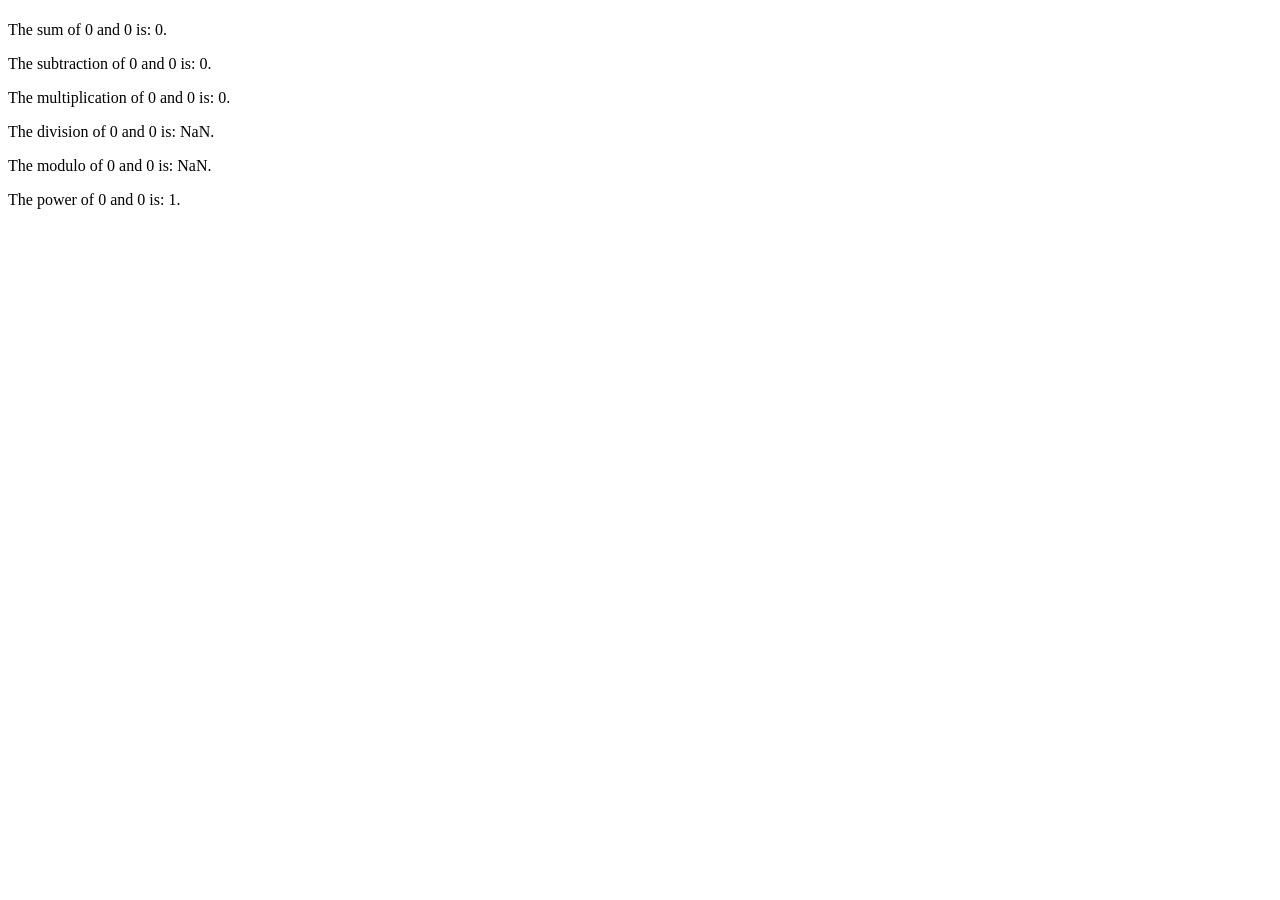
<file: Arithmatic/index.html>
<!DOCTYPE html>
<html lang="en">
<head>
    <meta charset="UTF-8">
    <meta name="viewport" content="width=device-width, initial-scale=1.0">
    <title>Calculator</title>
  </head>
</head>
<body>
    <h1 id="Head1"></h1>
    <p id="p1"></p>
    <p id="p2"></p>
    <p id="p3"></p> 
    <p id="p4"></p>
    <p id="p5"></p>
    <p id="p6"></p>
   <script src="main.js"></script>
</body>
</html>
</file>
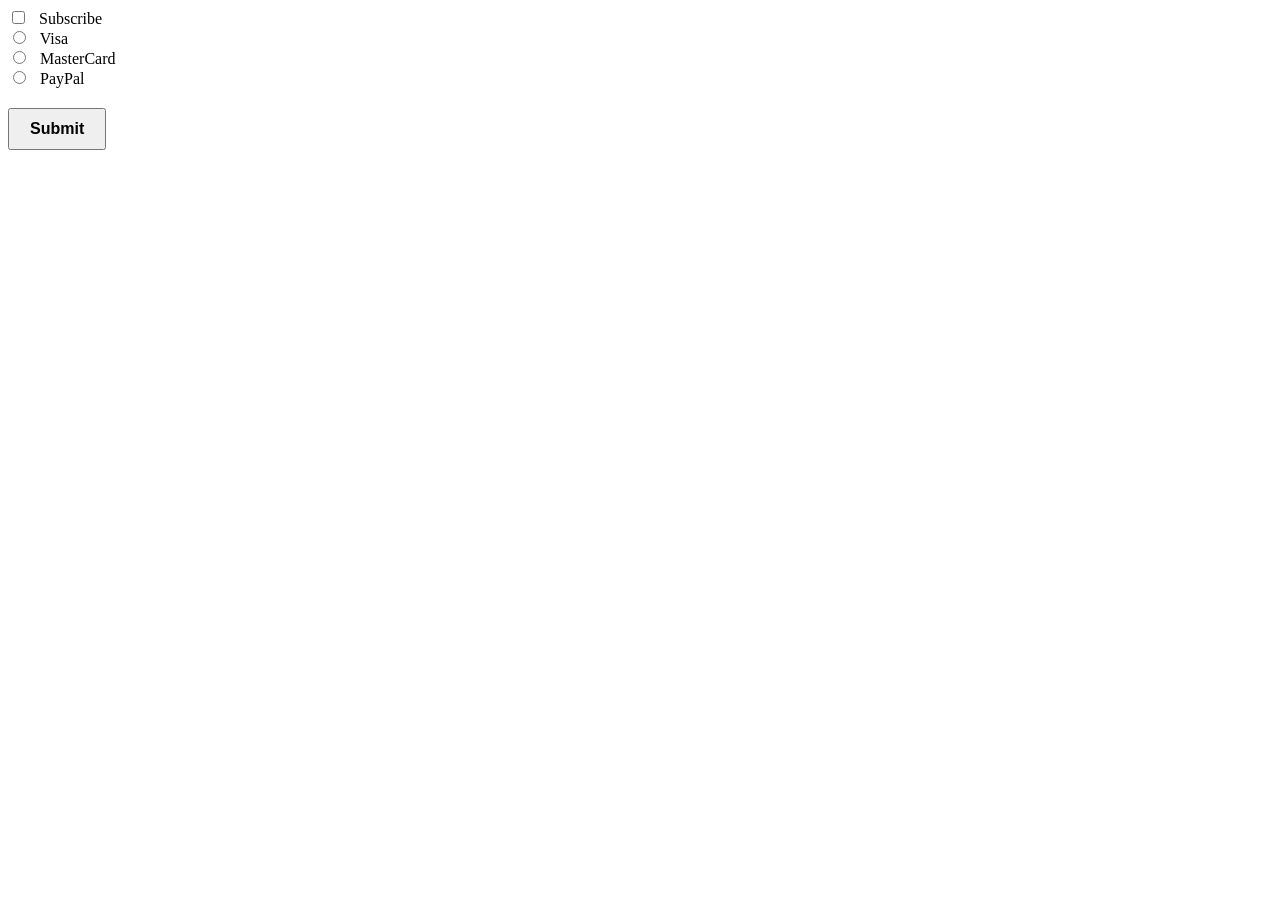
<file: Check/index.html>
<!DOCTYPE html>
<html lang="en">
<head>
    <meta charset="UTF-8">
    <meta name="viewport" content="width=device-width, initial-scale=1.0">
    <title>Radio and Checkbox</title>
    <link rel="stylesheet" href="style.css">
</head>
<body>
    
    <input type="checkbox" id="myCheckbox">
    <label for="myCheckbox">Subscribe</label><br>

    <input type="radio" name="card" id="Visabtn" class="card-radio">
    <label for="Visabtn">Visa</label><br>
    <input type="radio" name="card" id="Masterbtn" class="card-radio">
    <label for="Masterbtn">MasterCard</label><br>
    <input type="radio" name="card" id="Paypalbtn" class="card-radio">
    <label for="Paypalbtn">PayPal</label><br>
    
    <button type="submit" id="submitButton">Submit</button>
    
    <p id="subResult"></p>
    <p id="cardResult"></p>    


    <script src="main.js"></script>
</body>
</html>
</file>
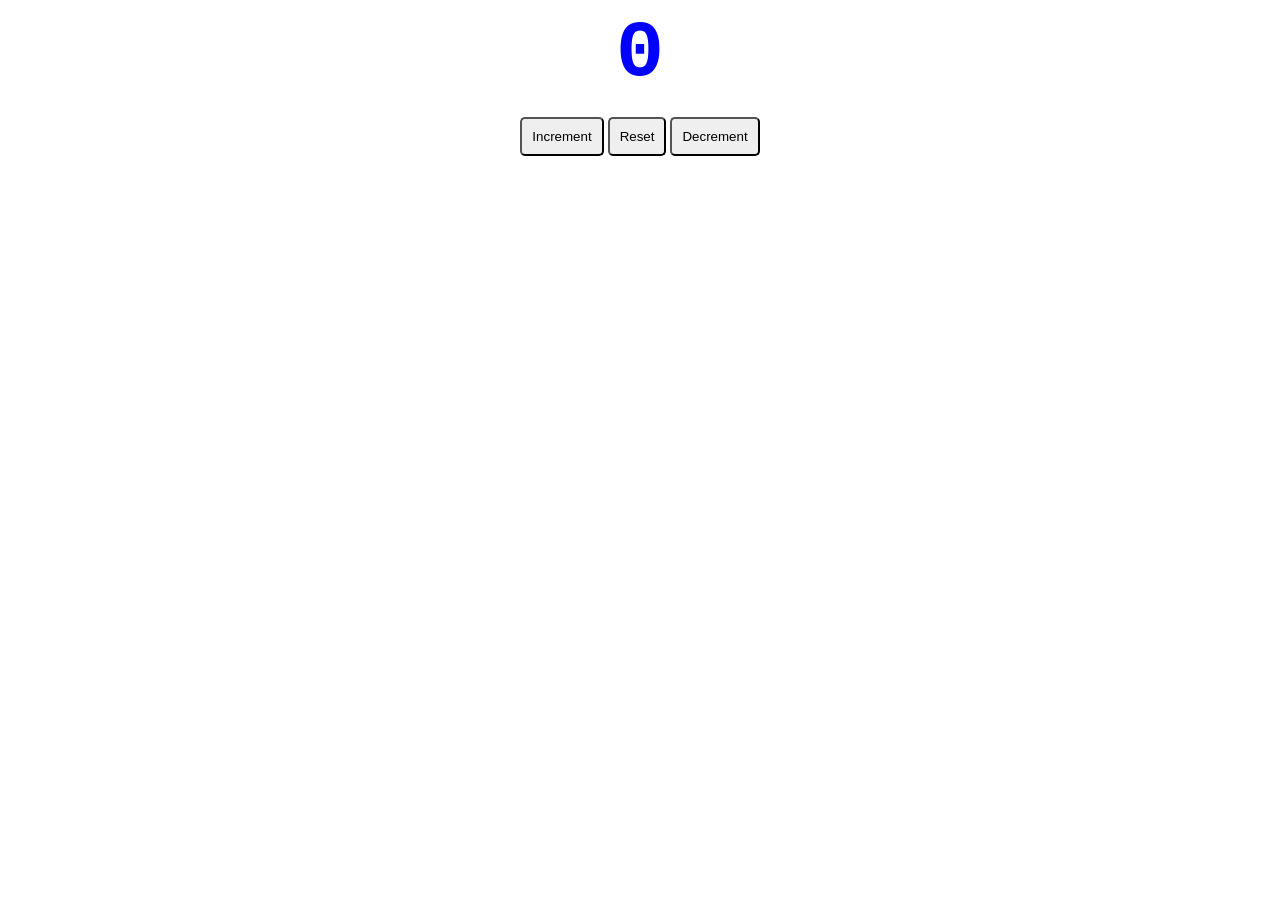
<file: Counter/index.html>
<!DOCTYPE html>
<html lang="en">
<head>
    <meta charset="UTF-8">
    <meta name="viewport" content="width=device-width, initial-scale=1.0">
    <link rel="stylesheet" href="style.css">
    <title>Counter</title>
</head>
<body>
    <label id="Counter">0</label>
    <br>
    <div>
        <button id="increase" class="Button">Increment</button>
        <button id="reset" class="Button">Reset</button>
        <button id="decrease" class="Button"   class="Button">Decrement</button>
    </div>
    <script src="main.js"></script>
</body>
</html>
</file>
<file: Check/style.css>
#myCheckbox {
    margin-right: 10px;
}

.card-radio {
    margin-right: 10px;
}

#submitButton {
    margin-top: 20px;
    padding: 10px 20px;
    font-size: 16px;
    font-weight: bold;
}

p {
    margin-bottom: 10px;
    font-size: 14px;
}
</file>
<file: Counter/style.css>
#Counter{
    display: block;
    font-size: 5em;
    text-align: center;
    font-family: 'Courier New', Courier, monospace;
    font-weight: bold;
    color: blue;
}

div {
    text-align: center;
}

.Button {
    padding: 10px;
    border-radius: 5px;
}
</file>
